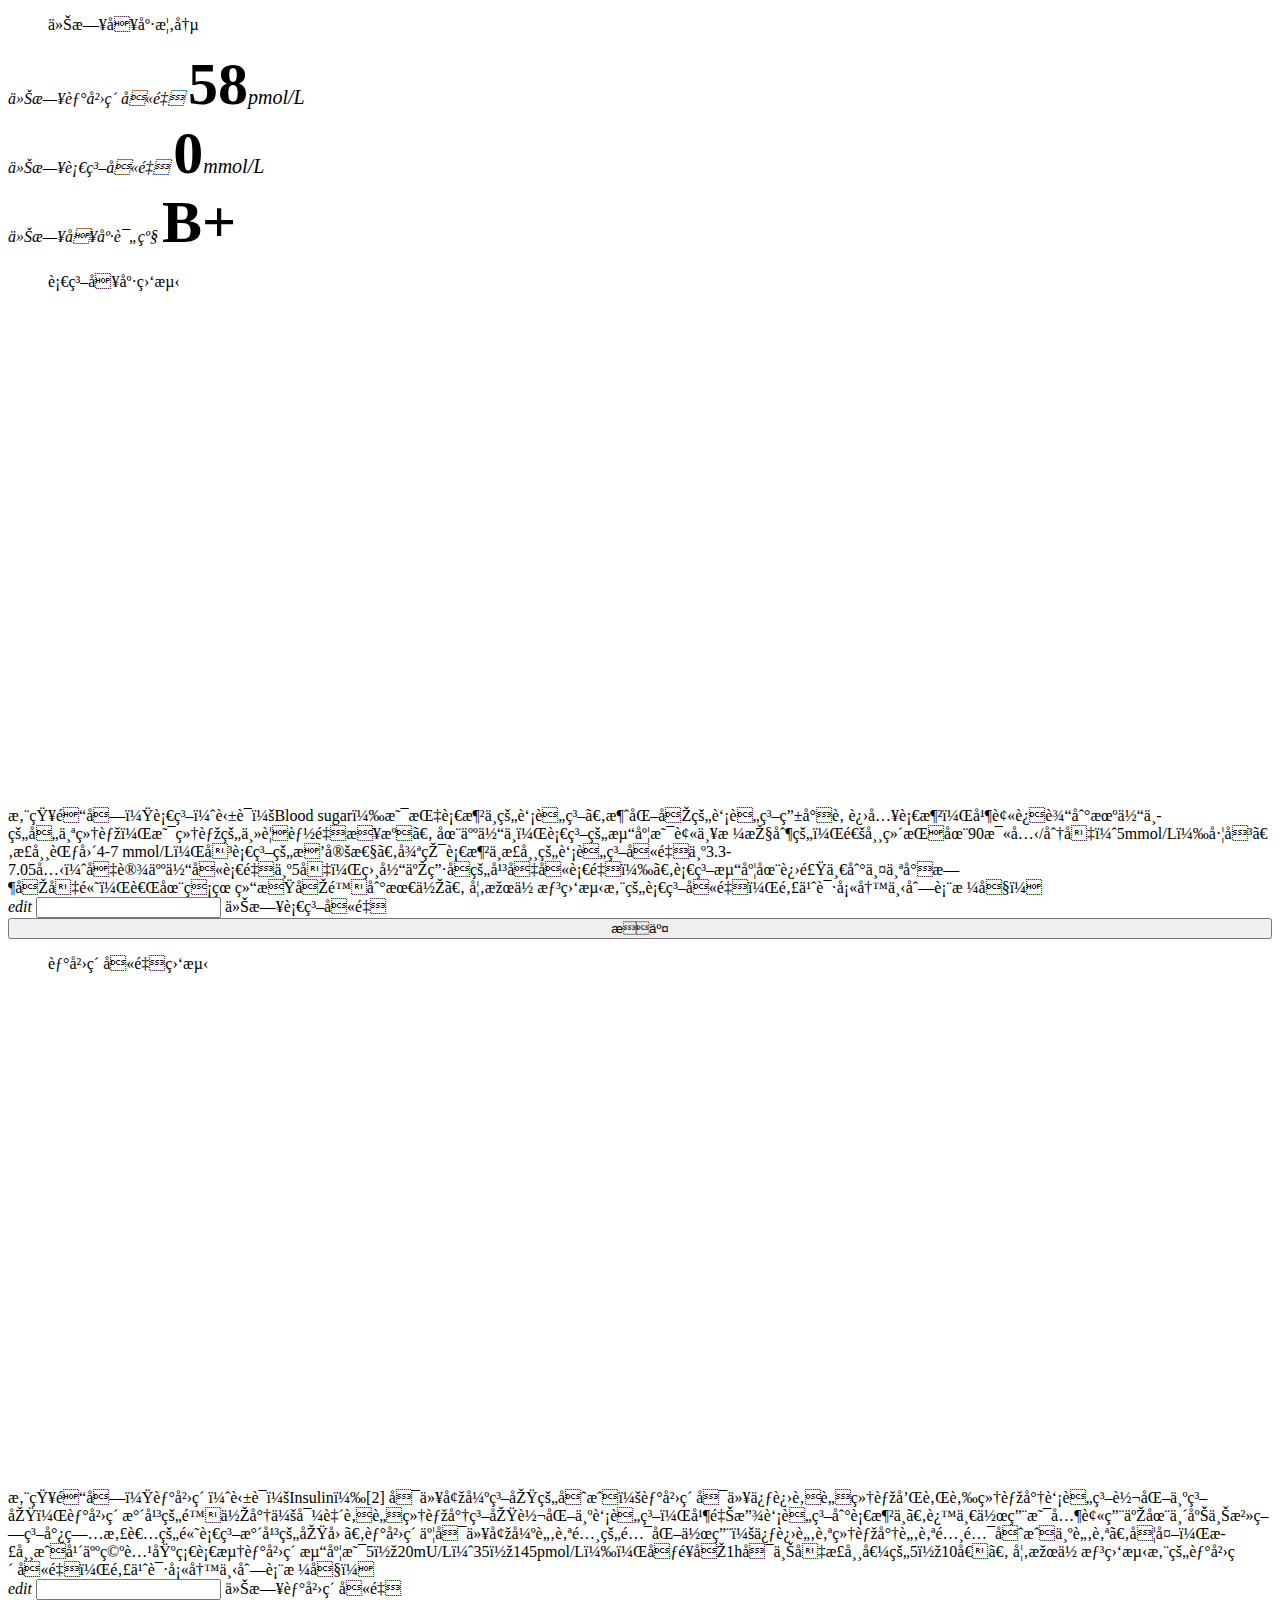
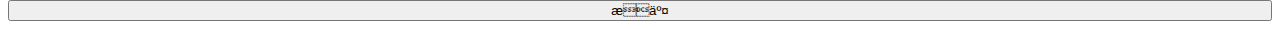
<file: src/main/resources/template/admin/health.html>
<!DOCTYPE html>
<!--健康检测页面-->
<html xmlns="http://www.w3.org/1999/xhtml"
      xmlns:th="http://www.thymeleaf.org">
    <head>
        <div th:replace="common::header"></div>
        <title>健康填报界面</title>
        <script type="text/javascript" src="https://kauizhaotan.oss-cn-shanghai.aliyuncs.com/VotingSystem/js/echarts.min.js" charset="UTF-8"></script>
    </head>
    <body>
        <div th:replace="common::root_navbar(2)"></div>

        <!--其他-->
        <div class="container">
        <div class="row">
            <blockquote>今日健康概况</blockquote>
            <div class="col s4 center">
                <div class="card-panel deep-purple lighten-1 white-text" style="background-color: rgba(255,255,255,0.3)">
                    <span class="valign-wrapper"><i>今日胰岛素含量</i></span>
                    <span style="font-size: 60px; font-family: Consolas"><strong id="todayInr">58</strong><span style="font-size: 20px;font-style: italic;">pmol/L</span></span>
                </div>
            </div>
            <div class="col s4 center">
                <div class="card-panel  cyan lighten-1 white-text" style="background-color: rgba(255,255,255,0.3)">
                    <span class="valign-wrapper "><i>今日血糖含量</i></span>
                    <span style="font-size: 60px; font-family: Consolas"><strong id="todayBsr">0</strong><span style="font-size: 20px;font-style: italic;">mmol/L</span></span>
                </div>
            </div>
            <div class="col s4 center">
                <div class="card-panel lighten-2 white-text deep-orange lighten-2" style="background-color: rgba(255,255,255,0.3)">
                    <span class="valign-wrapper "><i>今日健康评级</i></span>
                    <span style="font-size: 60px; font-family: Consolas"><strong id="healthyScore">B+</strong></span>
                </div>
            </div>
        </div>
        <div class="row">
            <blockquote>血糖健康监测</blockquote>
            <div class="col s12 l8">
                <div class="card">
                    <!--图表-->
                    <div style="background-color: rgba(255,255,255,0.2)">
                        <div id="bsrChart" style="width: 100%;height:500px;"></div>
                    </div>
                </div>
            </div>
            <div class="col s12 l4">
                <div class="card-panel  cyan lighten-1">
                    <span class="white-text">您知道吗？血糖（英语：Blood sugar）是指血液中的葡萄糖。消化后的葡萄糖由小肠进入血液，并被运输到机体中的各个细胞，是细胞的主要能量来源。
                    在人体中，血糖的浓度是被严格控制的，通常维持在90毫克/分升（5mmol/L）左右。正常范围4-7 mmol/L，即血糖的恒定性。循环血液中正常的葡萄糖含量为3.3-7.05克（假设人体含血量为5升，相当于男子的平均含血量）。血糖浓度在进食一到两个小时后升高，而在睡眠结束后降到最低。
                        如果你想监测您的血糖含量，那么请填写下列表格吧！
                    </span>
                </div>
            </div>
            <div class="col s12 l4">
                <div class="card">
                        <div class="input-field col s8">
                            <i class="material-icons prefix">edit</i>
                            <input id="bsrValue" type="text"  class="validate" name="bloodSugar" value="">
                            <label for="bsrValue">今日血糖含量</label>
                        </div>
                        <div class="input-field col s4">
                            <button class="btn waves-effect waves-light "  onclick="postBSR()"  style="width:100%">提交</button>
                        </div>
                </div>
            </div>
        </div>
        <div class="row">
            <blockquote>胰岛素含量监测</blockquote>
            <div class="col s12 l8">
                <div class="card">
                    <!--图表-->
                    <div style="background-color: rgba(255,255,255,0.2)">
                        <div id="inrChart" style="width: 100%;height:500px;"></div>
                    </div>
                </div>
            </div>
            <div class="col s12 l4">
                <div class="card-panel  deep-purple lighten-1">
                    <span class="white-text">您知道吗？胰岛素（英语：Insulin）[2] 可以增强糖原的合成：胰岛素可以促进肝脏细胞和肌肉细胞将葡萄糖转化为糖原，胰岛素水平的降低将会导致肝脏细胞将糖原转化为葡萄糖，并释放葡萄糖到血液中。这一作用是其被用于在临床上治疗糖尿病患者的高血糖水平的原因。胰岛素亦可以增强脂肪酸的酯化作用：促进脂肪细胞将脂肪酸酯合成为脂肪。另外，正常成年人空腹基础血浆胰岛素浓度是5～20mU/L（35～145pmol/L），吃饭后1h可上升正常值的5～10倍。
                    如果你想监测您的胰岛素含量，那么请填写下列表格吧！</span>
                </div>
            </div>
            <div class="col s12 l4">
                <div class="card">
                    <div class="input-field col s8">
                        <i class="material-icons prefix">edit</i>
                        <input id="inrValue" type="text"  class="validate" name="bloodSugar" value="">
                        <label for="inrValue">今日胰岛素含量</label>
                    </div>
                    <div class="input-field col s4">
                        <button class="btn waves-effect waves-light "  onclick="postINR()"  style="width:100%">提交</button>
                    </div>
                </div>
            </div>
        </div>
    </div>

        <div th:replace="common::footer"></div>

    </body>
    <script type="text/javascript">
        var bsrData = null;
        var inrData = null;


        /**
         * 加载用户健康数据
         */
        $(function () {
            g_showLoading("正在加载用户健康数据...")
            $.when(
            $.ajax({
                url: '/bsr/result',
                type: "GET",
                success: function (data) {
                    if(data.code == 0){
                        var mpdata  = JSON.parse(data.data);
                        bsrData = new Array();
                        for(let k of Object.keys(mpdata)){
                            let item = [k,mpdata[k]];
                            bsrData.push(item);
                        }
                        if(bsrData.length == 0){
                            $("#todayBsr").text("未填写")
                            return;
                        }
                        bsrData.sort(function (a,b) {
                            return a[0] > b[0] ? 1 : -1;
                        })
                        let lastTime = new Date(bsrData[bsrData.length-1][0]);
                        if(datesAreOnSameDay(lastTime, new Date())){
                            $("#todayBsr").text(bsrData[bsrData.length-1][1]);
                        }else{
                            $("#todayBsr").text("未填写")
                        }
                        var myChart = echarts.init(document.getElementById('bsrChart'));
                        let option = {
                            title: {
                                text: '最近3天血糖数据',
                                left: 'center'
                            },
                            tooltip: {
                                trigger: 'axis'
                            },
                            xAxis: [{
                                type: 'time',   // x轴为 时间轴
                                splitLine: {show: true},
                                axisLine: {
                                    lineStyle: {width: 0}
                                },
                                axisLabel: {
                                    color: '#5A6872',
                                    fontSize: 11
                                },
                                axisTick: {show: true},
                                boundaryGap: false,
                                data: bsrData.map(function (item) {
                                    return item[0]
                                }),
                                interval:1800
                            }],
                            yAxis: {
                                name: "含量/mmol/L",
                                type: 'value',
                                boundaryGap: [0, '100%'],
                                splitLine: {
                                    show: true
                                },
                                interval:1, // 步长
                                min:3, // 起始
                                max:8 // 终止

                            },
                            series: [
                                {
                                    name: '血糖数据',
                                    data: bsrData,
                                    showSymbol: false,
                                    hoverAnimation: true,
                                    type: 'line',
                                    smooth: true,
                                    markPoint: {
                                        label: {
                                            normal: {
                                                show: true,
                                                backgroundColor: '#fff',
                                                position: 'top',
                                                color: '#41D6C3',
                                                borderColor: 'rgba(65,214,195,0.3)',
                                                borderWidth: 1,
                                                padding: 8,
                                                // formatter: `{b}: {c} ${unit}`
                                            }
                                        },
                                        symbol: 'circle',
                                        itemStyle: {
                                            normal: {
                                                borderColor: 'rgba(65,214,195,0.3)',
                                                borderWidth: 15
                                            }
                                        },
                                        symbolSize: 7,
                                        data: [
                                            { type: 'max', name: 'Max' }
                                        ]
                                    },
                                }
                            ]
                        };
                        layer.closeAll()
                        myChart.setOption(option);
                    }else{
                        layer.msg("获取血糖含量失败");
                        layer.closeAll()
                    }
                }
            }),
            $.ajax( {
                url: '/inr/result',
                type: "GET",
                success: function (data) {
                    if(data.code == 0){
                        var mpdata  = JSON.parse(data.data);
                        inrData = new Array();
                        for(let k of Object.keys(mpdata)){
                            let item = [k,mpdata[k]];
                            inrData.push(item);
                        }
                        if(inrData.length == 0){
                            $("#todayInr").text("未填写")
                            return;
                        }
                        inrData.sort(function (a,b) {
                            return a[0] > b[0] ? 1 : -1;
                        })
                        let lastTime = new Date(inrData[inrData.length-1][0]);
                        if(datesAreOnSameDay(lastTime, new Date())){
                            $("#todayInr").text(inrData[inrData.length-1][1]);
                        }else{
                            $("#todayInr").text("未填写")
                        }
                        var myChart = echarts.init(document.getElementById('inrChart'));
                        let option = {
                            title: {
                                text: '最近3天胰岛素数据',
                                left: 'center'
                            },
                            tooltip: {
                                trigger: 'axis'
                            },
                            xAxis: [{
                                type: 'time',   // x轴为 时间轴
                                splitLine: {show: true},
                                axisLine: {
                                    lineStyle: {width: 0}
                                },
                                axisLabel: {
                                    color: '#5A6872',
                                    fontSize: 11
                                },
                                axisTick: {show: true},
                                boundaryGap: false,
                                data: inrData.map(function (item) {
                                    return item[0]
                                }),
                                interval:1800
                            }],
                            yAxis: {
                                name: "含量/pmol/L",
                                type: 'value',
                                boundaryGap: [0, '100%'],
                                splitLine: {
                                    show: true
                                },
                                interval:10, // 步长
                                min:20, // 起始
                                max:180 // 终止

                            },
                            series: [
                                {
                                    name: '胰岛数据',
                                    data: inrData,
                                    showSymbol: false,
                                    hoverAnimation: true,
                                    type: 'line',
                                    smooth: true,
                                }
                            ]
                        };
                        myChart.setOption(option);
                    }else{
                        layer.closeAll()
                        layer.msg("获取胰岛素含量失败", {icon:2});
                    }
                }
            })).done(function () {
                layer.msg("获取数据成功！", {icon:1})
            })

        })


        /**
         * 更新血糖含量
         */
        function postBSR() {
            let formData = {
                "value": $("#bsrValue").val(),
                "recordTime": new Date().format("yyyy-MM-dd hh:mm:ss")
            }
            let jsonData = JSON.stringify(formData);
            $.ajax({
                url: "/bsr/update",
                type: "POST",
                dataType: "json",
                contentType: "application/json",
                data: jsonData,
                success: function (data) {
                    layer.closeAll();
                    if (data.code == 500300) {
                        layer.msg("今日填报血糖含量成功", {icon: 1});
                        window.location.reload()
                    } else {
                        layer.msg(data.msg, {icon:2});
                    }
                },
                error: function () {
                    layer.msg(data.msg, {icon:2});
                    layer.closeAll();
                }
            });
        }

        /**
         * 更新胰岛素含量
         */
        function postINR() {
            let formData = {
                "value": $("#inrValue").val(),
                "recordTime": new Date().format("yyyy-MM-dd hh:mm:ss")
            }
            let jsonData = JSON.stringify(formData);
            $.ajax({
                url: "/inr/update",
                type: "POST",
                dataType: "json",
                contentType: "application/json",
                data: jsonData,
                success: function (data) {
                    layer.closeAll();
                    console.log(data)
                    if (data.code == 500300) {
                        layer.msg("今日填报胰岛素成功", {icon: 1});
                        window.location.reload()
                    } else {
                        layer.msg(data.msg, {icon:2});
                    }
                },
                error: function () {
                    layer.closeAll();
                }
            });
        }
    </script>
</html>
</file>
